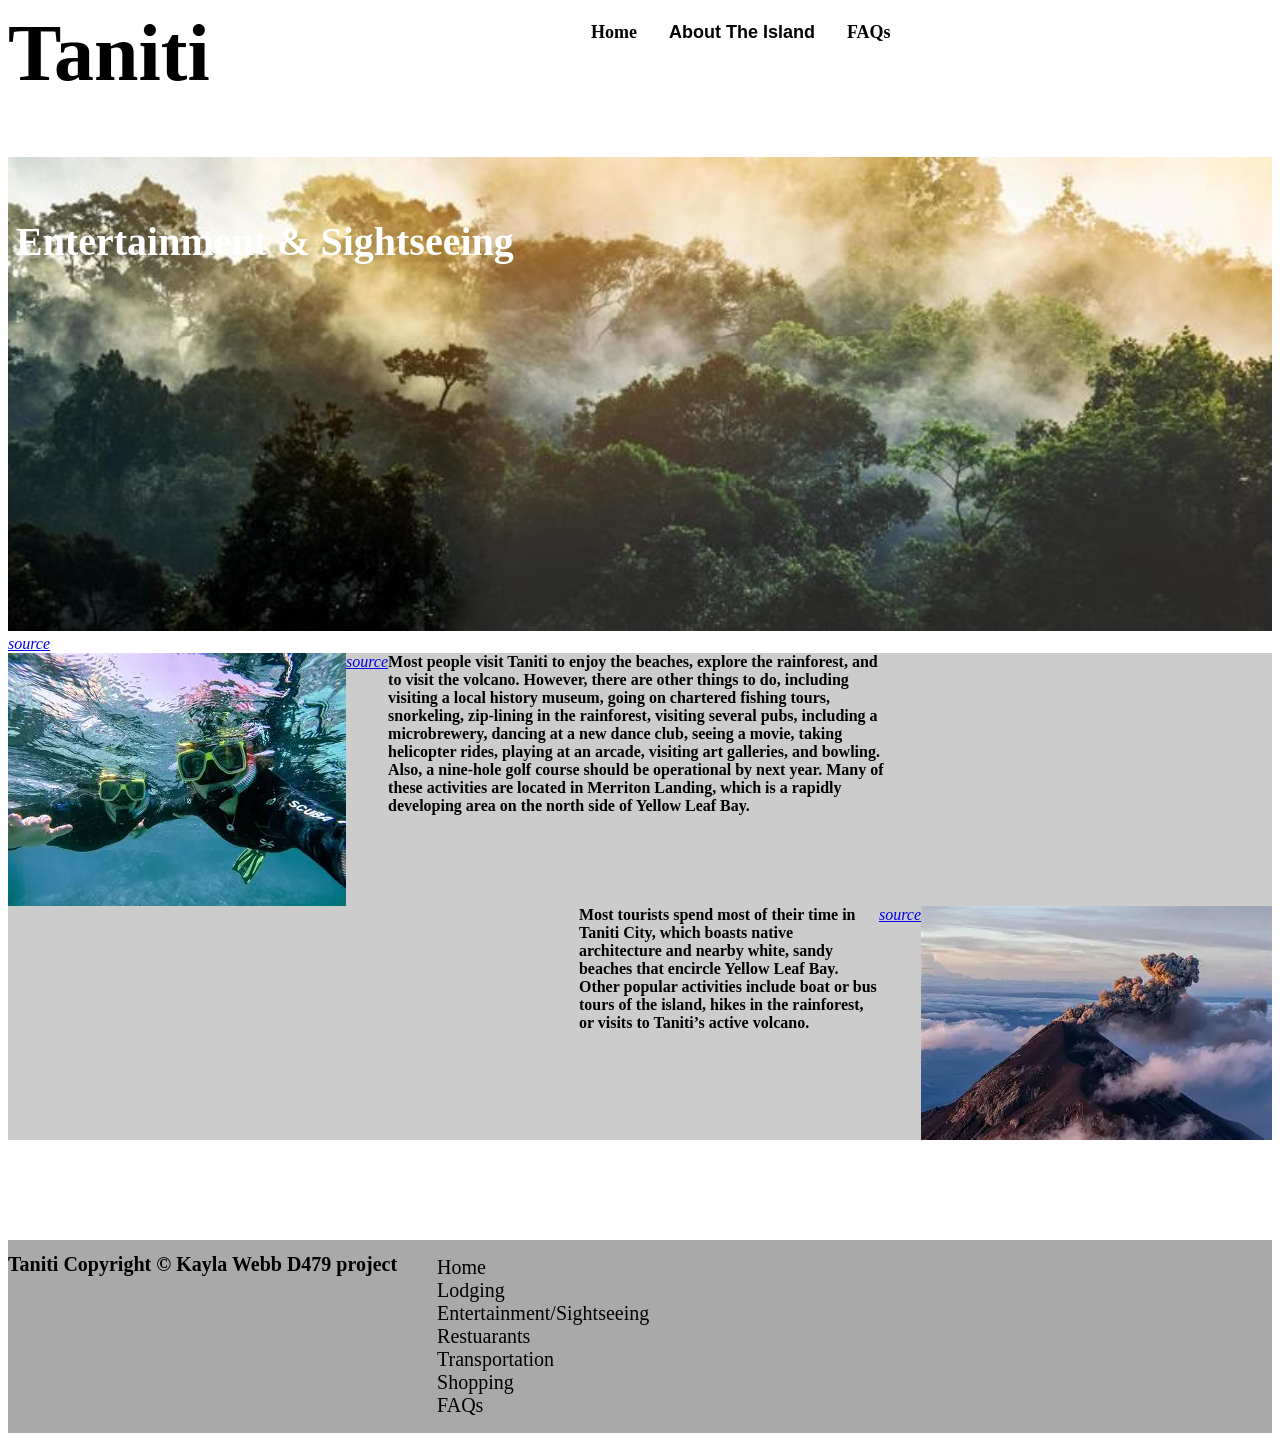
<file: entertain.html>
<!DOCTYPE html>
<html lang="en">
    <head>
        <meta charset="UTF-8">
        <meta name="viewport" content="width=device-width, initial-scale=1.0">
        <Title>Sightseeing and Entertainment</Title>
        <link rel="stylesheet" type="text/css" href="styles.css">
    </head>
<body>
<div class="heading">
    <header>Taniti</header>
<div class="navbar">
    <a href="index.html">Home</a>
    <div class="dropdown">
        <button class="dropbtn">About The Island</button>
        <div class="dropdown-content">
           <a href="lodging.html">Lodging</a>
           <a href="entertain.html">Entertainment/Sightseeing</a>
           <a href="restuarants.html">Restuarants</a>
           <a href="transportation.html">Transportation</a>
           <a href="shopping.html">Shopping</a>
        </div>
    </div>
    <a href="faqs.html">FAQs</a>
</div>
</div>
<div class="entertain_banner">
    <h4>Entertainment & Sightseeing</h4>
    <img id="image11" alt="entertain" src="rainforest.jpg">
    <div class="cite10">
        <cite><a href="https://i.pinimg.com/736x/f9/c3/f7/f9c3f7825d73462448d3dfae87afe5be.jpg">source</a></cite>
    </div>
</div>
<div class="entertainment_container">
    <img id="image12" alt="snorkeling" src="snorkle.jpg">
    <div class="cite11">
        <cite><a href="https://images.unsplash.com/photo-1664922114319-4700c0ef74b1?fm=jpg&q=60&w=3000&ixlib=rb-4.0.3&ixid=M3wxMjA3fDB8MHxzZWFyY2h8Mnx8c25vcmtlbGluZ3xlbnwwfHwwfHx8MA%3D%3D">source</a></cite>
    </div>
    <div class="entertainment_contents">
        <p9> Most people visit Taniti to enjoy the beaches, explore the rainforest, and to visit the volcano. However, there are other things to do, including visiting a local history museum, going on chartered fishing tours, snorkeling, zip-lining in the rainforest, visiting several pubs, including a microbrewery, dancing at a new dance club, seeing a movie, taking helicopter rides, playing at an arcade, visiting art galleries, and bowling. Also, a nine-hole golf course should be operational by next year. Many of these activities are located in Merriton Landing, which is a rapidly developing area on the north side of Yellow Leaf Bay. </p9>
    </div>
</div>
<div class="sight_container">
    <img id="image13" alt="sights" src="volcano.jpg">
    <div class="cite12">
        <cite><a href="[data-uri]">source</a></cite>
    </div>
    <div class="sight_contents">
        <p10>Most tourists spend most of their time in Taniti City, which boasts native architecture and nearby white, sandy beaches that encircle Yellow Leaf Bay. Other popular activities include boat or bus tours of the island, hikes in the rainforest, or visits to Taniti’s active volcano.</p10>
    </div>
</div>
<footer>
    <h1>Taniti Copyright &copy; Kayla Webb D479 project</h1>
    <ul>
        <li><a href="index.html">Home</a></li>
        <li><a href="lodging.html">Lodging</a></li>
        <li><a href="entertain.html">Entertainment/Sightseeing</a></li>
        <li><a href="restuarants.html">Restuarants</a></li>
        <li><a href="transportation.html">Transportation</a></li>
        <li><a href="shopping.html">Shopping</a></li>
        <li><a href="faqs.html">FAQs</a></li>
    </ul>
</footer>
</body>

</html>
</file>
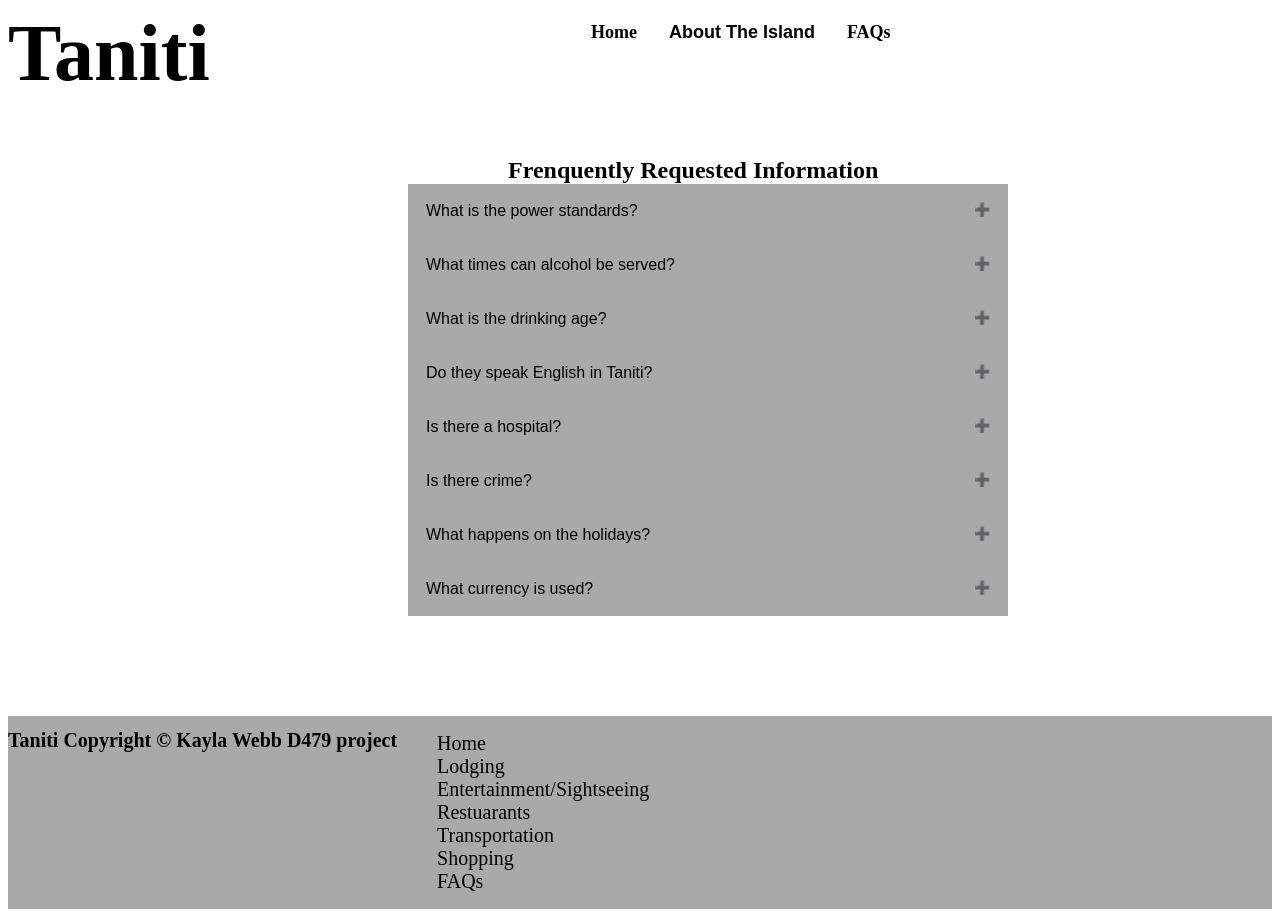
<file: faqs.html>
<!DOCTYPE html>
<html lang="en">
    <head>
        <meta charset="UTF-8">
        <meta name="viewport" content="width=device-width, initial-scale=1.0">
        <Title>FAQs</Title>
        <link rel="stylesheet" type="text/css" href="styles.css">
    </head>
<body>
<div class="heading">
    <header>Taniti</header>
<div class="navbar">
    <a href="index.html">Home</a>
    <div class="dropdown">
        <button class="dropbtn">About The Island</button>
        <div class="dropdown-content">
           <a href="lodging.html">Lodging</a>
           <a href="entertain.html">Entertainment/Sightseeing</a>
           <a href="restuarants.html">Restuarants</a>
           <a href="transportation.html">Transportation</a>
           <a href="shopping.html">Shopping</a>
        </div>
    </div>
    <a href="faqs.html">FAQs</a>
</div>
</div>
<h9>Frenquently Requested Information</h9>
<div class="faq_container">
<button class="question">What is the power standards?</button>
<div class="answer">
    <p>Power outlets are 120 volts (the same as in the United States). </p>
</div>
<button class="question">What times can alcohol be served?</button>
<div class="answer">
    <p>Alcohol is not allowed to be served or sold between the hours of midnight and 9:00 a.m.</p>
</div>
<button class="question">What is the drinking age?</button>
<div class="answer">
    <p>The drinking age on Taniti is 18 and the drinking age is not strictly enforced</p>
</div><button class="question">Do they speak English in Taniti?</button>
<div class="answer">
    <p>Many younger Tanitians speak fluent english. Very little English is spoken in rural area, especially by the older residents</p>
</div>
<button class="question">Is there a hospital?</button>
<div class="answer">
    <p>There is one hospital and serveral clinics. The hospital has multiligual employees</p>
</div>
<button class="question">Is there crime?</button>
<div class="answer">
    <p>Violent crime is rare on Taniti, but as tourism increases, there are more reports of pickpocketing and other petty crimes/p>
</div>
<button class="question">What happens on the holidays?</button>
<div class="answer">
    <p>Taniti enjoys a large number of national holidays, and many tourist attractions and restaurants will be closed on holidays, so visitors should plan accordingly.</p>
</div>
<button class="question">What currency is used?</button>
<div class="answer">
    <p>Taniti uses the U.S. dollar as its currency, but many businesses will also accept euros and yen. Several banks facilitate currency exchange, and many businesses accept major credit cards.</p>
</div>
</div>
<script>
    var acc = document.getElementsByClassName("question");
var i;

for (i = 0; i < acc.length; i++) {
  acc[i].addEventListener("click", function() {
    this.classList.toggle("active");
    var panel = this.nextElementSibling;
    if (panel.style.display === "block") {
      panel.style.display = "none";
    } else {
      panel.style.display = "block";
    }
  });
}
</script>
<footer>
    <h1>Taniti Copyright &copy; Kayla Webb D479 project</h1>
    <ul>
        <li><a href="index.html">Home</a></li>
        <li><a href="lodging.html">Lodging</a></li>
        <li><a href="entertain.html">Entertainment/Sightseeing</a></li>
        <li><a href="restuarants.html">Restuarants</a></li>
        <li><a href="transportation.html">Transportation</a></li>
        <li><a href="shopping.html">Shopping</a></li>
        <li><a href="faqs.html">FAQs</a></li>
    </ul>
</footer>
</body>

</html>
</file>
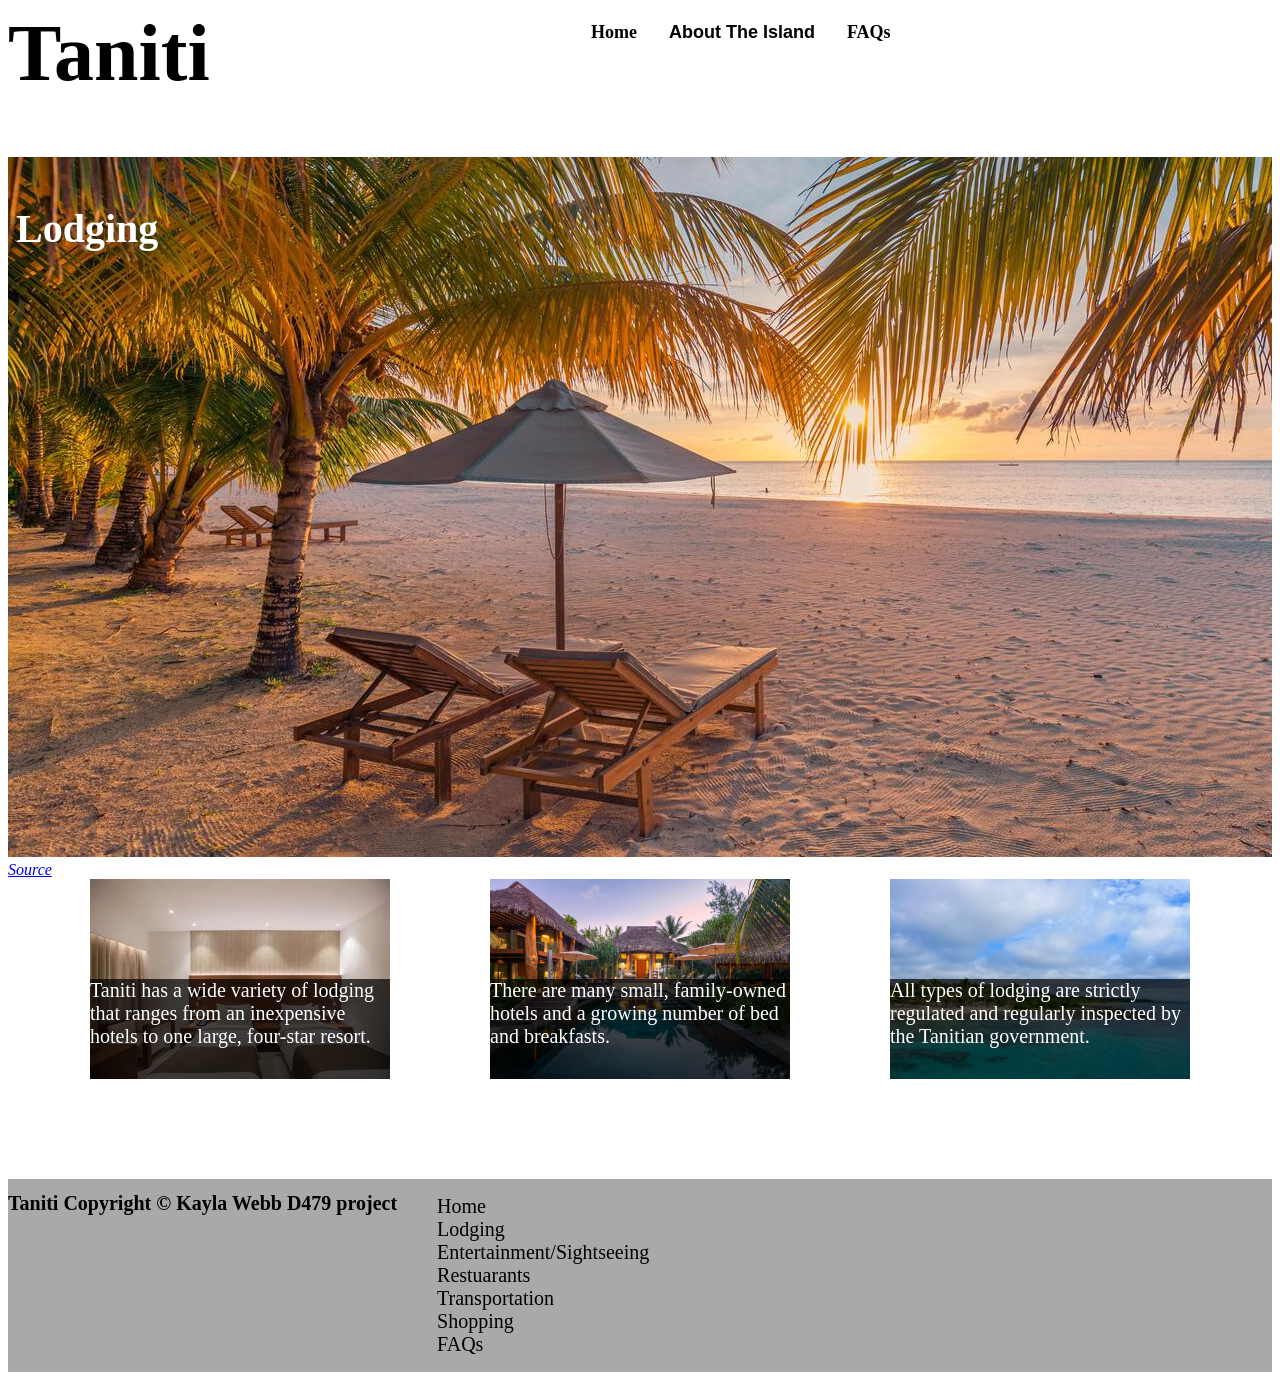
<file: lodging.html>
<!DOCTYPE html>
<html lang="en">
    <head>
        <meta charset="UTF-8">
        <meta name="viewport" content="width=device-width, initial-scale=1.0">
        <Title>Lodging</Title>
        <link rel="stylesheet" type="text/css" href="styles.css">
    </head>
<body>
<div class="heading">
    <header>Taniti</header>
<div class="navbar">
    <a href="index.html">Home</a>
    <div class="dropdown">
        <button class="dropbtn">About The Island</button>
        <div class="dropdown-content">
           <a href="lodging.html">Lodging</a>
           <a href="entertain.html">Entertainment/Sightseeing</a>
           <a href="restuarants.html">Restuarants</a>
           <a href="transportation.html">Transportation</a>
           <a href="shopping.html">Shopping</a>
        </div>
    </div>
    <a href="faqs.html">FAQs</a>
</div>
</div>
<div class="lodging_banner">
    <h3>Lodging</h3>
    <img id="image7" alt="beach" src="beach.jpg">
<div class="cite6">
    <cite><a href="https://static.vecteezy.com/system/resources/thumbnails/014/033/095/small_2x/[base64].jpg">Source</a></cite>
</div>
</div>
<div class="lodging_container">
    <div class="room_container">
       <img id="image8" alt="room" src="room.jpg">
    <div class="cite7">
       <cite><a href="https://niyaregency.com/niya_admin/uploads/room_image/Niya-room-Standard_Rooms-230125095856.jpg">source</a></cite>
    </div>
    <div class="room_contents">
       <p6>Taniti has a wide variety of lodging that ranges from an inexpensive hotels to one large, four-star resort.</p6>
    </div>
</div>
<div class="family_container">
        <img id="image9" alt="family" src="hotel2.jpg">
    <div class="cite8">
       <cite><a href="https://cdn2.indagare.com/i/45123/w3840">source</a></cite>
    </div>
    <div class="family_contents">
        <p7>There are many small, family-owned hotels and a growing number of bed and breakfasts.</p7>
    </div>
</div>
<div class="regulated_container">
        <img id="image10" alt="regulation" src="govern.jpg">
    <div class="cite9">
        <cite><a href="https://cdn.pixabay.com/photo/2024/02/16/14/52/island-8577731_1280.jpg">source</a></cite>
    </div>
    <div class="regulated_content">
        <p8>All types of lodging are strictly regulated and regularly inspected by the Tanitian government.</p8>
    </div>
</div>
</div>
<footer>
    <h1>Taniti Copyright &copy; Kayla Webb D479 project</h1>
    <ul>
        <li><a href="index.html">Home</a></li>
        <li><a href="lodging.html">Lodging</a></li>
        <li><a href="entertain.html">Entertainment/Sightseeing</a></li>
        <li><a href="restuarants.html">Restuarants</a></li>
        <li><a href="transportation.html">Transportation</a></li>
        <li><a href="shopping.html">Shopping</a></li>
        <li><a href="faqs.html">FAQs</a></li>
    </ul>
</footer>
</body>

</html>
</file>
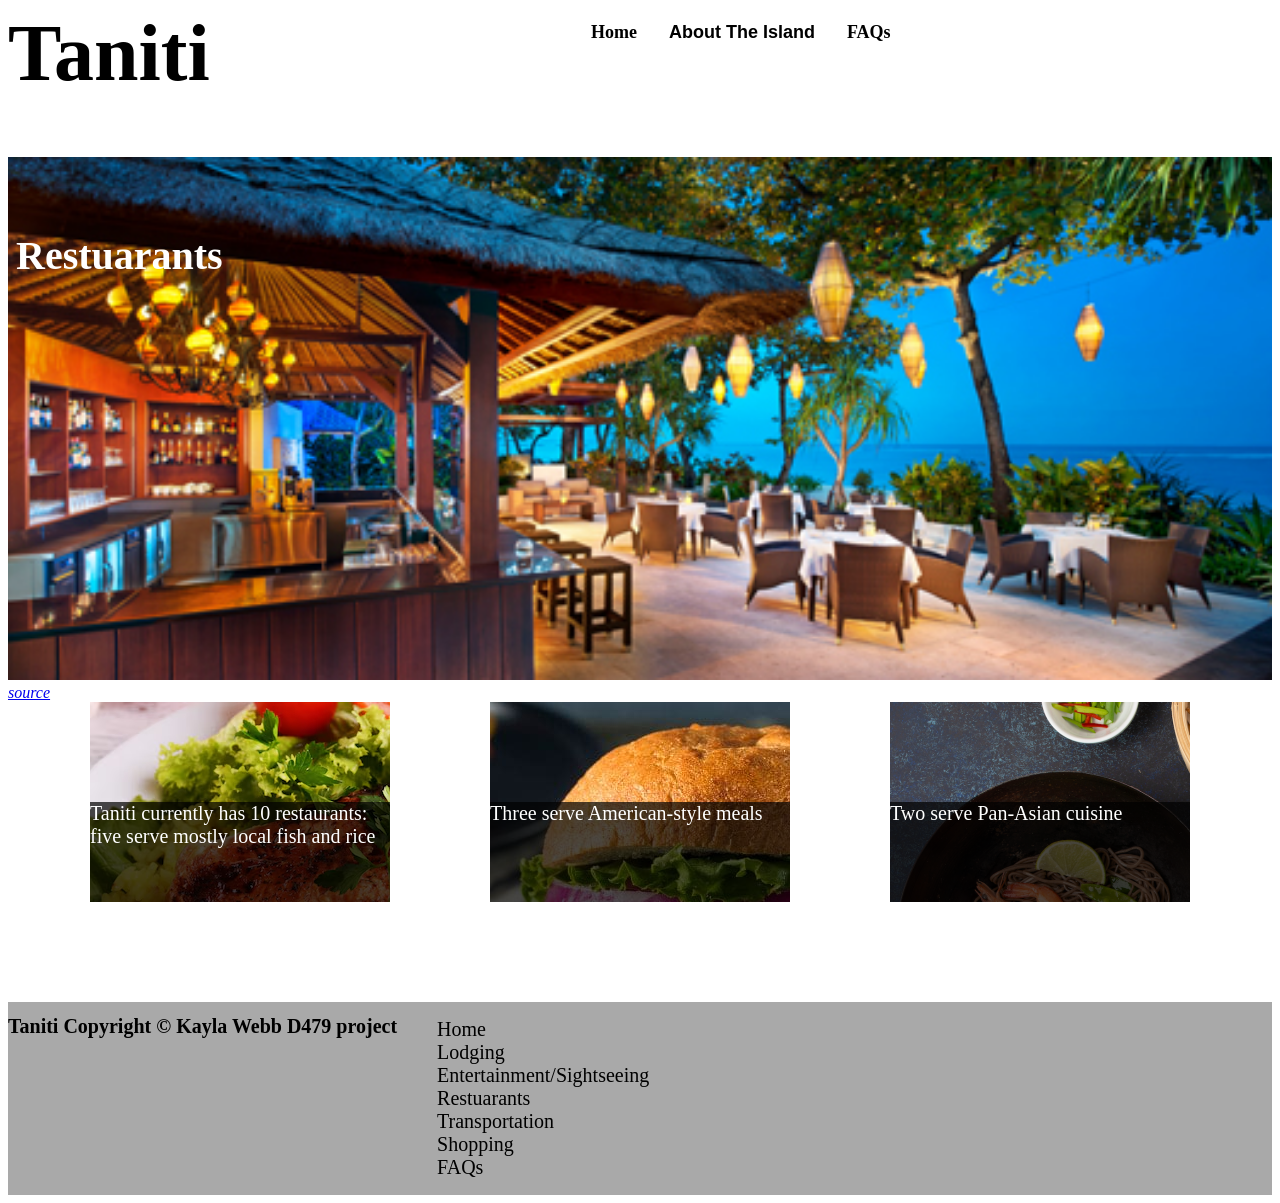
<file: restuarants.html>
<!DOCTYPE html>
<html lang="en">
    <head>
        <meta charset="UTF-8">
        <meta name="viewport" content="width=device-width, initial-scale=1.0">
        <Title>Restuarants</Title>
        <link rel="stylesheet" type="text/css" href="styles.css">
    </head>
<body>
<div class="heading">
    <header>Taniti</header>
<div class="navbar">
    <a href="index.html">Home</a>
    <div class="dropdown">
        <button class="dropbtn">About The Island</button>
        <div class="dropdown-content">
           <a href="lodging.html">Lodging</a>
           <a href="entertain.html">Entertainment/Sightseeing</a>
           <a href="restuarants.html">Restuarants</a>
           <a href="transportation.html">Transportation</a>
           <a href="shopping.html">Shopping</a>
        </div>
    </div>
    <a href="faqs.html">FAQs</a>
</div>
</div>
<div class="eating_banner">
    <h5>Restuarants</h5>
    <img id="image22" alt="eat" src="dining.jpg">
    <div class="cite21">
        <cite><a href="https://th.bing.com/th/id/R.08d4524f59d0f403529626847422473c?rik=zkvo0kc5%2bEwuKA&riu=http%3a%2f%2fwww.asiadreams.com%2fwp-content%2fuploads%2fArwana-Bar.jpg&ehk=4qvME5YuFWji2BY6CIAt6TkGV7GfyJOA4fGGX9PFpc0%3d&risl=&pid=ImgRaw&r=0">source</a></cite>
    </div>
</div>
<div class="eating_container">
<div class="fish_container">
    <img id="image23" alt="fish" src="fish.jpg">
    <div class="cite22">
        <cite><a href="https://img.freepik.com/premium-photo/tasty-baked-fish-with-rice-plate-table-closeup_392895-317811.jpg">source</a></cite>
    </div>
    <div class="fish_contents">
        <p18>Taniti currently has 10 restaurants: five serve mostly local fish and rice</p18>
    </div>
</div>
<div class="american_container">
    <img id="image24" alt="american" src="burger.jpg">
    <div class="cite23">
        <cite><a href="https://cookingchew.com/wp-content/uploads/2022/06/American-Foods-min.jpg">source</a></cite>
    </div>
    <div class="american_contents">
        <p19>Three serve American-style meals</p19>
    </div>
</div>
<div class="asian_container">
    <img id="image25" alt="asian" src="asian.jpg">
    <div class="cite24">
        <cite><a href="https://www.dailybreeze.com/wp-content/uploads/2022/12/TDB-L-DINE-BEST-1209-03.jpg?w=831">source</a></cite>
    </div>
    <div class="asian_contents">
        <p20>Two serve Pan-Asian cuisine</p20>
    </div>
</div>
</div>
<footer>
    <h1>Taniti Copyright &copy; Kayla Webb D479 project</h1>
    <ul>
        <li><a href="index.html">Home</a></li>
        <li><a href="lodging.html">Lodging</a></li>
        <li><a href="entertain.html">Entertainment/Sightseeing</a></li>
        <li><a href="restuarants.html">Restuarants</a></li>
        <li><a href="transportation.html">Transportation</a></li>
        <li><a href="shopping.html">Shopping</a></li>
        <li><a href="faqs.html">FAQs</a></li>
    </ul>
</footer>
</body>

</html>
</file>
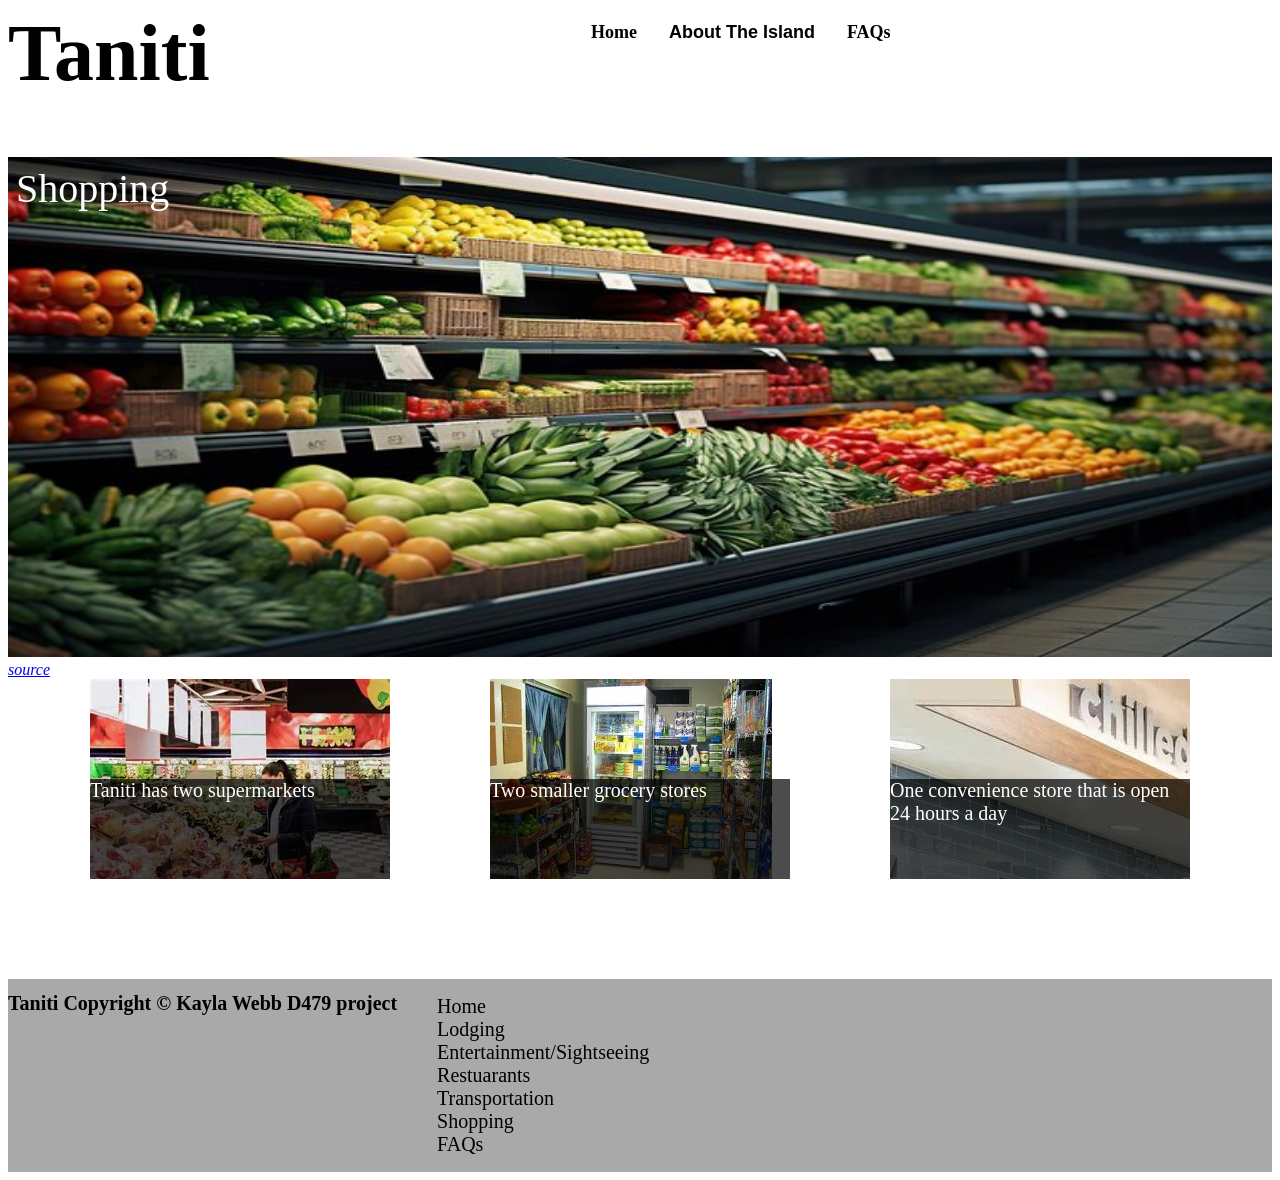
<file: shopping.html>
<!DOCTYPE html>
<html lang="en">
    <head>
        <meta charset="UTF-8">
        <meta name="viewport" content="width=device-width, initial-scale=1.0">
        <Title>Shopping</Title>
        <link rel="stylesheet" type="text/css" href="styles.css">
    </head>
<body>
<div class="heading">
    <header>Taniti</header>
<div class="navbar">
    <a href="index.html">Home</a>
    <div class="dropdown">
        <button class="dropbtn">About The Island</button>
        <div class="dropdown-content">
           <a href="lodging.html">Lodging</a>
           <a href="entertain.html">Entertainment/Sightseeing</a>
           <a href="restuarants.html">Restuarants</a>
           <a href="transportation.html">Transportation</a>
           <a href="shopping.html">Shopping</a>
        </div>
    </div>
    <a href="faqs.html">FAQs</a>
</div>
</div>
<div class="grocery_banner">
    <h7>Shopping</h7>
    <img id="image26" alt="grocery" src="grocery.jpg">
    <div class="cite25">
        <cite><a href="https://img.freepik.com/premium-photo/fruit-vegetables-refrigerator-shelf-supermarket_1062095-467.jpg">source</a></cite>
    </div>
</div>
<div class="shopping_container">
<div class="super_container">
    <img id="image27" alt="supermarket" src="supermarket.jpg">
  <div class="cite26">
    <cite><a href="https://cdn6.dissolve.com/p/D929_30_408/D929_30_408_1200.jpg">Source</a></cite>
  </div>
  <div class="super_contents">
    <p18>Taniti has two supermarkets</p18>
  </div>
</div>
<div class="small_container">
    <img id="image28" alt="grocerystore" src="small.jpg">
  <div class="cite27">
    <cite><a href="https://th.bing.com/th/id/OIP.xbeFVDwmkZUm_1Q86FqndAHaFj?w=215&h=180&c=7&r=0&o=7&dpr=1.3&pid=1.7&rm=3">Source</a></cite>
  </div>
  <div class="small_contents">
    <p19>Two smaller grocery stores</p19>
  </div>
</div>
<div class="convenient_container">
    <img id="image29" alt="convenientstore" src="covenient.jpg">
   <div class="cite28">
    <cite><a href="https://storflex.com/wp-content/uploads/Convenience-Store-Design.jpg">Source</a></cite>
   </div>
   <div class="convenient_contents">
    <p20>One convenience store that is open 24 hours a day</p20>
   </div>
</div>
</div>
<footer>
    <h1>Taniti Copyright &copy; Kayla Webb D479 project</h1>
    <ul>
        <li><a href="index.html">Home</a></li>
        <li><a href="lodging.html">Lodging</a></li>
        <li><a href="entertain.html">Entertainment/Sightseeing</a></li>
        <li><a href="restuarants.html">Restuarants</a></li>
        <li><a href="transportation.html">Transportation</a></li>
        <li><a href="shopping.html">Shopping</a></li>
        <li><a href="faqs.html">FAQs</a></li>
    </ul>
</footer>
</body>

</html>
</file>
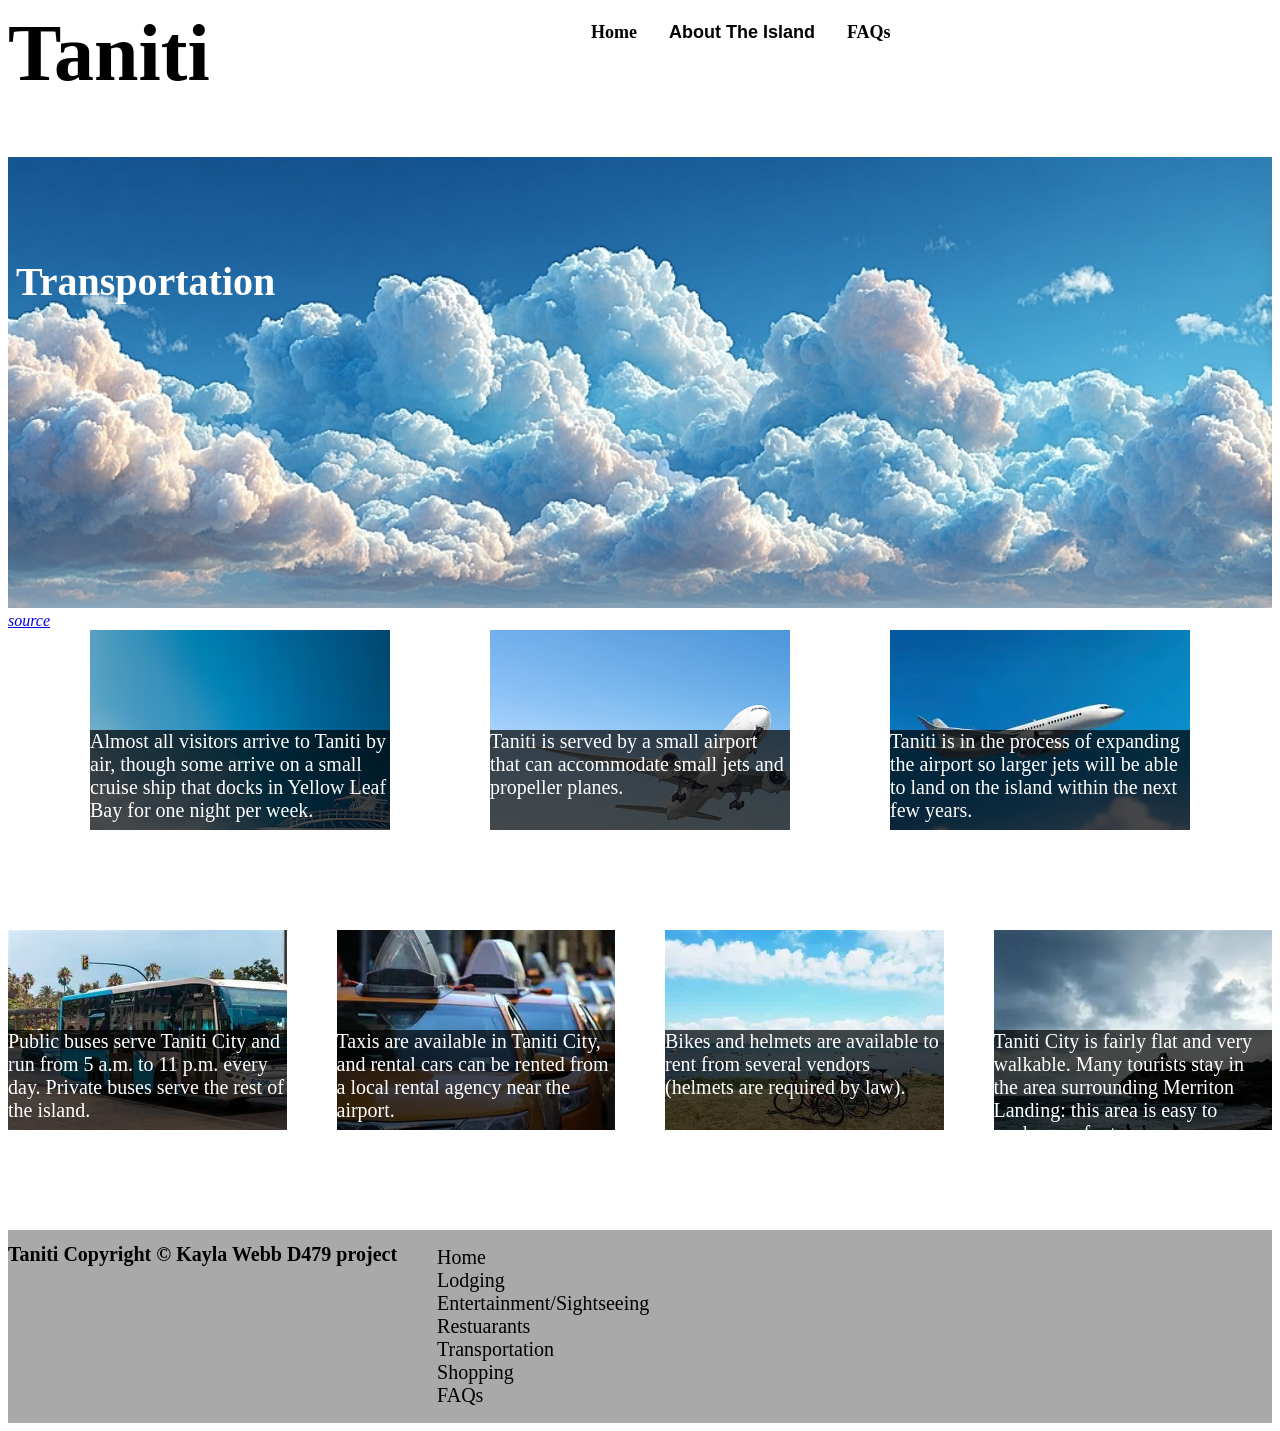
<file: transportation.html>
<!DOCTYPE html>
<html lang="en">
    <head>
        <meta charset="UTF-8">
        <meta name="viewport" content="width=device-width, initial-scale=1.0">
        <Title>Transportation</Title>
        <link rel="stylesheet" type="text/css" href="styles.css">
    </head>
<body>
<div class="heading">
    <header>Taniti</header>
<div class="navbar">
    <a href="index.html">Home</a>
    <div class="dropdown">
        <button class="dropbtn">About The Island</button>
        <div class="dropdown-content">
           <a href="lodging.html">Lodging</a>
           <a href="entertain.html">Entertainment/Sightseeing</a>
           <a href="restuarants.html">Restuarants</a>
           <a href="transportation.html">Transportation</a>
           <a href="shopping.html">Shopping</a>
        </div>
    </div>
    <a href="faqs.html">FAQs</a>
</div>
</div>
<div class="transportation_banner">
    <h6>Transportation</h6>
    <img id="image14" alt="transportation" src="cloud.jpg">
    <div class="cite13">
        <cite><a href="https://png.pngtree.com/thumb_back/fh260/background/20250607/pngtree-blue-sky-with-clouds-banner-background-wide-panorama-image_17398938.jpg">source</a></cite>
    </div>
</div>
<div class="transport_container">
<div class="cruise_container">
     <img id="image15" alt="cruise" src="cruise.jpg">
     <div class="cite14">
        <cite><a href="https://img.freepik.com/free-photo/ai-generated-boat-picture_23-2150647995.jpg">source</a></cite>
     </div>
     <div class="cruise_contents">
        <p11>Almost all visitors arrive to Taniti by air, though some arrive on a small cruise ship that docks in Yellow Leaf Bay for one night per week.</p11>
     </div>
</div>
<div class="plane_container">
    <img id="image16" alt="plane" src="plane.jpg">
    <div class="cite15">
        <cite><a href="https://media.istockphoto.com/id/1629109811/photo/commercial-passenger-airliner-with-extended-landing-gear-flies-over-mountain-rocky-hilly.jpg?b=1&s=170667a&w=0&k=20&c=7ntp5_hKZGt2sr-hpm_JRlXbi7qctvqBjhMf9PFtzgE=">source</a></cite>
    </div>
    <div class="plane_contents">
        <p12>Taniti is served by a small airport that can accommodate small jets and propeller planes.</p12>
    </div>
</div>
<div class="expand_container">
    <img id="image17" alt="expand" src="jet.jpg">
    <div class="cite16">
        <cite><a href="https://th.bing.com/th/id/OIP.dR10frTYkH9msQ140E1bOAHaFS?w=245&h=180&c=7&r=0&o=7&dpr=1.3&pid=1.7&rm=3">source</a></cite>
    </div>
    <div class="expand_contents">
        <p13>Taniti is in the process of expanding the airport so larger jets will be able to land on the island within the next few years. </p13>
    </div>
</div>
</div>
<div class="ground_container">
    <div class="bus_container">
        <img id="image18" alt="bus" src="bus.jpg">
        <div class="cite17">
            <cite><a href="[data-uri]">source</a></cite>
        </div>
        <div class="bus_contents">
            <p14>Public buses serve Taniti City and run from 5 a.m. to 11 p.m. every day. Private buses serve the rest of the island.</p14>
        </div>
    </div>
    <div class="taxi_container">
        <img id="image19" alt="taxi" src="taxi.jpg">
        <div class="cite18">
            <cite><a href="https://th.bing.com/th/id/OIP.uuFGxpkNEdJwUeq3PPHLRQHaEK?w=271&h=180&c=7&r=0&o=7&dpr=1.3&pid=1.7&rm=3">source</a></cite>
            <div class="taxi_contents">
                <p15>Taxis are available in Taniti City, and rental cars can be rented from a local rental agency near the airport.</p15>
            </div>
        </div>
    </div>
    <div class="bicycle_container">
        <img id="image20" alt="bicycle" src="bike.jpg">
        <div class="cite19">
            <cite><a href="https://th.bing.com/th/id/OIP.20_21FpJem82cdn58t6r7wHaFj?w=223&h=180&c=7&r=0&o=7&dpr=1.3&pid=1.7&rm=3">source</a></cite>
        </div>
        <div class="bicycle_contents">
            <p16>Bikes and helmets are available to rent from several vendors (helmets are required by law).</p16>
        </div>
    </div>
    <div class="walking_container">
        <img id="image21" alt="walking" src="walking.jpg">
        <div class="cite20">
            <cite><a href="[data-uri]">source</a></cite>
        </div>
        <div class="walking_contents">
            <p17>Taniti City is fairly flat and very walkable. Many tourists stay in the area surrounding Merriton Landing: this area is easy to explore on foot.</p17>
        </div>
    </div>
</div>
<footer>
    <h1>Taniti Copyright &copy; Kayla Webb D479 project</h1>
    <ul>
        <li><a href="index.html">Home</a></li>
        <li><a href="lodging.html">Lodging</a></li>
        <li><a href="entertain.html">Entertainment/Sightseeing</a></li>
        <li><a href="restuarants.html">Restuarants</a></li>
        <li><a href="transportation.html">Transportation</a></li>
        <li><a href="shopping.html">Shopping</a></li>
        <li><a href="faqs.html">FAQs</a></li>
    </ul>
</footer>
</body>

</html>
</file>
<file: styles.css>
footer {
    background-color: darkgrey;
    display:flex;
    margin-top: 100px;
}
h1 {
    font-size: 20px;
    justify-content: basline;
}
ul {
    list-style-type: none;
    align-items: flex-end;
    justify-content: flex-end;
}
ul a {
    text-decoration: none;
    color:black;
    display: inline-flex;
    font-size: 20px;
}
ul a:hover {
    color:mediumblue;
}
.heading {
    display:block;
    margin-bottom: 100px;
}
header {
    float:left;
    font-size: 80px;
    font-weight: bold;
    font-family: Georgia, 'Times New Roman', Times, serif;
}
.navbar {
    align-content: center;
    overflow:hidden;
    display: flex;
    flex-wrap: wrap;
    justify-content: center;
}
.navbar a, .dropbtn {
    text-align: center;
    text-decoration: none;
    padding: 14px 16px;
    background-color: white;
    color:black;
    font-weight: bold;
    font-size: 18px;

}
.dropdown {
    overflow: hidden;
}
.dropdown-content {
    display: none;
    position:absolute;
    min-width: 160px;
    z-index: 1;
    box-shadow: 0px 8px 16px rgba(0,0,0,0.2);
}
.dropdown-content a {
    float:none;
    padding: 12px 16px;
    text-decoration: none;
    display:block;
    text-align: left;
}
.dropdown .dropbtn {
    border:none;
    outline:none;
    padding: 14px 16px;
}
.dropdown:hover .dropdown-content {
    display:block;
}
.navbar a:hover, .dropbtn:hover {
    color:blue;
}



#image1 {
    width: 100%;
    object-fit: cover;
}
.image_container1 {
    margin-bottom: 20px;
    position: relative;
}
h2 {
    position: absolute;
    top: 8px;
    left: 8px;
    color: white;
    font-size: 40px;
    font-family:Georgia, 'Times New Roman', Times, serif;
}
h8 {
    position: absolute;
    background-color: rgba(0,0,0,0.7);
    color:white;
    height: 100px;
    width: 100%;
    object-fit: contain;
    bottom:0;
    left:0;
    right:0;
    font-family: Georgia, 'Times New Roman', Times, serif;
    font-size: 20px;
}
.hotel_container {
    display:flex;
    gap:16px;
    align-items:flex-start;
    background-color: rgba(0,0,0,0.2);
}
.hotel_container:hover {
    background-color: rgba(0,0,0,0.7);
    transition: .5s;
}
.hotel_container:hover .hotel_contents {
    color:white;
}
.hotel_container:hover .hotel_contents a {
    color:lightblue;
}
.cite1 {
    text-decoration: none;
    bottom: 8px;
    right: 8px;
}
#image2 {
    width:300px;
}
.hotel_contents {
    flex: 1;
    font-family: Georgia, 'Times New Roman', Times, serif;
    font-size: 24px;
    font-weight: bold;
}
.hotel_contents a {
    text-decoration: none;
}
#image3 {
    width:300px;
}
.restuarant_container {
  display:flex;
  align-items: flex-start;
  flex-direction: row-reverse;
  justify-content: flex-start;
  flex-wrap: wrap;
  background-color: rgba(0,0,0,0.2);
}
.restuarant_container:hover {
    background-color: rgba(0,0,0,0.7);
    transition: .5s;
}
.restuarant_container:hover .restuarant_contents {
    color: white;
}
.restuarant_container:hover .restuarant_contents a {
    color: lightblue;
}
.cite2 {   
    text-decoration: none;
}
.restuarant_contents {
    flex:1;
    max-width: 600px;
    font-family: Georgia, 'Times New Roman', Times, serif;
    font-size: 24px;
    font-weight: bold;
}
.restuarant_contents a {
    text-decoration: none;
}
#image4 {
    width:300px;
}
.store_container {
    display:flex;
    align-items: flex-start;
    flex-wrap: wrap;
    flex-direction: row;
    background-color: rgba(0,0,0,0.2);
}
.store_container:hover {
    background-color: rgba(0,0,0,0.7);
    transition: .5s;
}
.store_container:hover .store_contents {
    color: white;
}
.store_container:hover .store_contents a {
    color: lightblue;
}
.cite3 {
    text-decoration: none;
    bottom: 5px;
    right: 5px;
}
.store_contents {
    flex:1;
    font-family: Georgia, 'Times New Roman', Times, serif;
    font-size: 24px;
    font-weight: bold;
}
.store_contents a {
    text-decoration: none;
}
#image5 {
    width:300px;
    justify-content: flex-start;
}
.entertain_container {
    display:flex;
    flex-wrap: wrap;
    flex-direction: row-reverse;
    background-color: rgba(0,0,0,0.2);
}
.entertain_container:hover {
    background-color: rgba(0,0,0,0.7);
    transition: .5s;
}
.entertain_container:hover .entertain_contents {
    color: white;
}
.entertain_container:hover .entertain_contents a {
    color: lightblue;
}
.cite4 {
    text-decoration: none;
}
.entertain_contents {
    flex:1;
    max-width: 600px;
    font-family: Georgia, 'Times New Roman', Times, serif;
    font-size: 24px;
    font-weight: bold;
}
.entertain_contents a {
    text-decoration: none;
}
.cite5 {
    text-decoration: none;
}
#image6 {
    width:300px;
}
.transportation_container {
    display:flex;
    background-color: rgba(0,0,0,0.2);
}
.transportation_container:hover {
    background-color: rgba(0,0,0,0.7);
    transition: .5s;
}
.transportation_container:hover .transportation_contents {
    color: white;
}
.transportation_container:hover .transportation_contents a {
    color:lightblue;
}
.cite6 {
    text-decoration: none;
}
.transportation_contents {
    flex:1;
    max-width: 600px;
    font-family: Georgia, 'Times New Roman', Times, serif;
    font-size: 24px;
    font-weight: bold;
}
.transportation_contents a {
    text-decoration: none;
}



.lodging_banner {
    width: 100%;
    overflow: hidden;
    position: relative;
}
.lodging_container {
    display:flex;
    align-content: center;
    justify-content: center;
    gap: 100px;
}
h3 {
   position: absolute;
   top: 8px;
   left: 8px;
   color: white;
   font-size: 40px;
   font-family:Georgia, 'Times New Roman', Times, serif;
}
#image8 {
    width:100%;
    display:block;
}
.room_container {
    position:relative;
    transition:0.6s;
    cursor:pointer;
    overflow: hidden;
    width:300px;
    height:200px;
}
.room_contents {
    position: absolute;
    justify-content: center;
    align-items: center;
    background-color: rgba(0,0,0,0.7);
    bottom:0;
    left:0;
    right:0;
    width:100%;
    height:50%;
    transition: .5s;
    opacity: 1;
    font-family: Georgia, 'Times New Roman', Times, serif;
}
p6 {
    color:white;
    text-align:center;
    font-size: 20px;
}
.room_container:hover .room_contents {
    opacity:1;
    height: 100%;
}
#image9 {
    width:100%;
    display:block;
}
.family_container {
    position:relative;
    transition:0.6s;
    cursor:pointer;
    overflow: hidden;
    width:300px;
    height:200px;
}
.family_contents {
    position:absolute;
    justify-content: center;
    align-items: center;
    background-color: rgba(0,0,0,0.7);
    bottom:0;
    left:0;
    right:0;
    width:100%;
    height:50%;
    transition: .5s;
    opacity: 1;
    font-family: Georgia, 'Times New Roman', Times, serif;
}
.family_container:hover .family_contents {
    opacity:1;
    height: 100%;
}
p7 {
    color:white;
    text-align: center;
    font-size: 20px;
}
#image10 {
    display:block;
    width:100%;
}
.regulated_container {
    position:relative;
    transition:0.6s;
    cursor:pointer;
    overflow: hidden;
    width:300px;
    height:200px;
}
.regulated_content {
    position:absolute;
    justify-content: center;
    align-items: center;
    background-color: rgba(0,0,0,0.7);
    bottom:0;
    left:0;
    right:0;
    width:100%;
    height:50%;
    transition: .5s;
    opacity: 1;
    font-family: Georgia, 'Times New Roman', Times, serif;
}
.regulated_container:hover .regulated_content {
    opacity:1;
    height:100%;
}
p8 {
    color:white;
    text-align: center;
    font-size: 20px;
}



#image11 {
    width:100%;
    overflow: hidden;
}
.entertain_banner {
    position: relative;
}
h4 {
    position:absolute;
    top: 8px;
    left: 8px;
    color: white;
    font-size: 40px;
    font-family:Georgia, 'Times New Roman', Times, serif;
}
.entertainment_container {
    display:flex;
    flex-wrap: wrap;
    background-color: rgba(0,0,0,0.2);
}
.entertainment_contents{
    flex:1;
    max-width:500px;
    font-size: 16px;
    font-family: Georgia, 'Times New Roman', Times, serif;
    font-weight: bold;
}
.sight_container {
    flex-direction: row-reverse;
    flex-wrap: wrap;
    display:flex;
    align-content: flex-start;
    background-color: rgba(0,0,0,0.2);
}
#image13 {
    justify-content: flex-start;
}
.sight_contents {
    flex:1;
    max-width:300px;
    font-size: 16px;
    font-family: Georgia, 'Times New Roman', Times, serif;
    font-weight: bold;
}



#image22 {
    width:100%;
    overflow: hidden;
}
.eating_banner {
    position: relative;
}
h5 {
    position: absolute;
    top: 8px;
    left:8px;
    color: white;
    font-size: 40px;
    font-family:Georgia, 'Times New Roman', Times, serif;
}
.eating_container {
    display:flex;
    justify-content: center;
    align-items: center;
    gap:100px;
}
.fish_container {
    position:relative;
    transition:0.6s;
    cursor:pointer;
    overflow: hidden;
    width:300px;
    height:200px;
}
.fish_contents {
    position:absolute;
    justify-content: center;
    align-items: center;
    background-color: rgba(0,0,0,0.7);
    bottom:0;
    left:0;
    right:0;
    width:100%;
    height:50%;
    transition: .5s;
    opacity: 1;
}
.fish_container:hover .fish_contents {
    opacity: 1;
    height:100%;
}
.american_container {
    position:relative;
    transition:0.6s;
    cursor:pointer;
    overflow: hidden;
    width:300px;
    height:200px;
}
.american_contents {
    position:absolute;
    justify-content: center;
    align-items: center;
    background-color: rgba(0,0,0,0.7);
    bottom:0;
    left:0;
    right:0;
    width:100%;
    height:50%;
    transition: .5s;
    opacity: 1;
}
.american_container:hover .american_contents {
    opacity: 1;
    height:100%;
}
.asian_container {
    position:relative;
    transition:0.6s;
    cursor:pointer;
    overflow: hidden;
    width:300px;
    height:200px;
}
.asian_contents {
    position:absolute;
    justify-content: center;
    align-items: center;
    background-color: rgba(0,0,0,0.7);
    bottom:0;
    left:0;
    right:0;
    width:100%;
    height:50%;
    transition: .5s;
    opacity: 1;
}
.asian_container:hover .asian_contents {
    opacity: 1;
    height:100%;
}
p18, p19, p20 {
    color:white;
    text-align:center;
    font-size: 20px;
}



#image14 {
    width:100%;
    overflow: hidden;
}
.transportation_banner {
    position: relative;
}
h6 {
    position: absolute;
    top: 8px;
    left: 8px;
    color: white;
    font-size: 40px;
    font-family:Georgia, 'Times New Roman', Times, serif;
}
.transport_container {
    display:flex;
    align-content: center;
    justify-content: center;
    gap: 100px;
    margin-bottom: 100px;
}
.cruise_container {
    position:relative;
    transition:0.6s;
    cursor:pointer;
    overflow: hidden;
    width:300px;
    height:200px;
}
.cruise_contents {
    position:absolute;
    justify-content: center;
    align-items: center;
    background-color: rgba(0,0,0,0.7);
    bottom:0;
    left:0;
    right:0;
    width:100%;
    height:50%;
    transition: .5s;
    opacity: 1;
}
.cruise_container:hover .cruise_contents {
    opacity: 1;
    height:100%;
}
.plane_container {
    position:relative;
    transition:0.6s;
    cursor:pointer;
    overflow: hidden;
    width:300px;
    height:200px;
}
.plane_contents {
    position:absolute;
    justify-content: center;
    align-items: center;
    background-color: rgba(0,0,0,0.7);
    bottom:0;
    left:0;
    right:0;
    width:100%;
    height:50%;
    transition: .5s;
    opacity: 1;
}
.plane_container:hover .plane_contents {
    opacity: 1;
    height:100%;
}
.expand_container {
    position:relative;
    transition:0.6s;
    cursor:pointer;
    overflow: hidden;
    width:300px;
    height:200px;
}
.expand_contents {
    position:absolute;
    justify-content: center;
    align-items: center;
    background-color: rgba(0,0,0,0.7);
    bottom:0;
    left:0;
    right:0;
    width:100%;
    height:50%;
    transition: .5s;
    opacity: 1;
}
.expand_container:hover .expand_contents {
    opacity: 1;
    height:100%;
}
p11, p12, p13 {
    color:white;
    align-items: center;
    font-size: 20px;
}
.ground_container {
    display:flex;
    align-content: center;
    justify-content: center;
    gap: 50px;
}
.bus_container {
    position:relative;
    transition:0.6s;
    cursor:pointer;
    overflow: hidden;
    width:300px;
    height:200px;
}
.bus_contents {
    position:absolute;
    justify-content: center;
    align-items: center;
    background-color: rgba(0,0,0,0.7);
    bottom:0;
    left:0;
    right:0;
    width:100%;
    height:50%;
    transition: .5s;
    opacity: 1;
}
.bus_container:hover .bus_contents {
    opacity: 1;
    height:100%;
}
.taxi_container {
    position:relative;
    transition:0.6s;
    cursor:pointer;
    overflow: hidden;
    width:300px;
    height:200px;
}
.taxi_contents {
    position:absolute;
    justify-content: center;
    align-items: center;
    background-color: rgba(0,0,0,0.7);
    bottom:0;
    left:0;
    right:0;
    width:100%;
    height:50%;
    transition: .5s;
    opacity: 1;
}
.taxi_container:hover .taxi_contents {
    opacity:1;
    height:100%;
}
.bicycle_container {
    position:relative;
    transition:0.6s;
    cursor:pointer;
    overflow: hidden;
    width:300px;
    height:200px;
}
.bicycle_contents {
    position:absolute;
    justify-content: center;
    align-items: center;
    background-color: rgba(0,0,0,0.7);
    bottom:0;
    left:0;
    right:0;
    width:100%;
    height:50%;
    transition: .5s;
    opacity: 1;
}
.bicycle_container:hover .bicycle_contents {
    opacity:1;
    height:100%;
}
.walking_container  {
    position:relative;
    transition:0.6s;
    cursor:pointer;
    overflow: hidden;
    width:300px;
    height:200px;
}
.walking_contents {
    position:absolute;
    justify-content: center;
    align-items: center;
    background-color: rgba(0,0,0,0.7);
    bottom:0;
    left:0;
    right:0;
    width:100%;
    height:50%;
    transition: .5s;
    opacity: 1;
}
.walking_container:hover .walking_contents {
    opacity:1;
    height:100%;
}
p14, p15, p16, p17 {
    color:white;
    align-items: center;
    font-size: 20px;
}



#image26 {
    width:100%;
    overflow: hidden;
    height:500px;
}
.grocery_banner {
    position: relative;
}
h7 {
   position: absolute;
   top:8px;
   left: 8px;
   color: white;
   font-size: 40px;
   font-family:Georgia, 'Times New Roman', Times, serif;
}
.shopping_container {
    display:flex;
    align-content: center;
    justify-content: center;
    gap: 100px;
    margin-bottom: 100px;
}
.super_container {
    position:relative;
    transition:0.6s;
    cursor:pointer;
    overflow: hidden;
    width:300px;
    height:200px;
}
.super_contents {
    position:absolute;
    justify-content: center;
    align-items: center;
    background-color: rgba(0,0,0,0.7);
    bottom:0;
    left:0;
    right:0;
    width:100%;
    height:50%;
    transition: .5s;
    opacity: 1;
}
.super_container:hover .super_contents {
    opacity: 1;
    height: 100%;
}
.small_container {
    position:relative;
    transition:0.6s;
    cursor:pointer;
    overflow: hidden;
    width:300px;
    height:200px;
}
.small_contents {
    position:absolute;
    justify-content: center;
    align-items: center;
    background-color: rgba(0,0,0,0.7);
    bottom:0;
    left:0;
    right:0;
    width:100%;
    height:50%;
    transition: .5s;
    opacity: 1;
}
.small_container:hover .small_contents {
    opacity: 1;
    height:100%;
}
.convenient_container {
    position:relative;
    transition:0.6s;
    cursor:pointer;
    overflow: hidden;
    width:300px;
    height:200px;
}
.convenient_contents {
    position:absolute;
    justify-content: center;
    align-items: center;
    background-color: rgba(0,0,0,0.7);
    bottom:0;
    left:0;
    right:0;
    width:100%;
    height:50%;
    transition: .5s;
    opacity: 1;
}
.convenient_container:hover .convenient_contents {
    opacity: 1;
    height: 100%;
}



.question {
  background-color: darkgray;
  cursor: pointer;
  padding: 18px;
  width: 100%;
  text-align: left;
  border: none;
  outline: none;
  transition: 0.4s;
  font-size: 16px;
}
.active, .question:hover {
  color: darkblue;
}
.answer {
  padding: 0 18px;
  background-color: lightgray;
  display: none;
  overflow: hidden;
}
.faq_container {
    align-items: center;
    width: 600px;
    margin-left: 400px;
}
h9 {
    font-weight: bold;
    font-size: 24px;
    margin-left: 500px;
}
.question:after {
  content: '\02795';
  font-size: 13px;
  color: #777;
  float: right;
  margin-left: 5px;
}
.active:after {
    content: "\2796";
}
</file>
